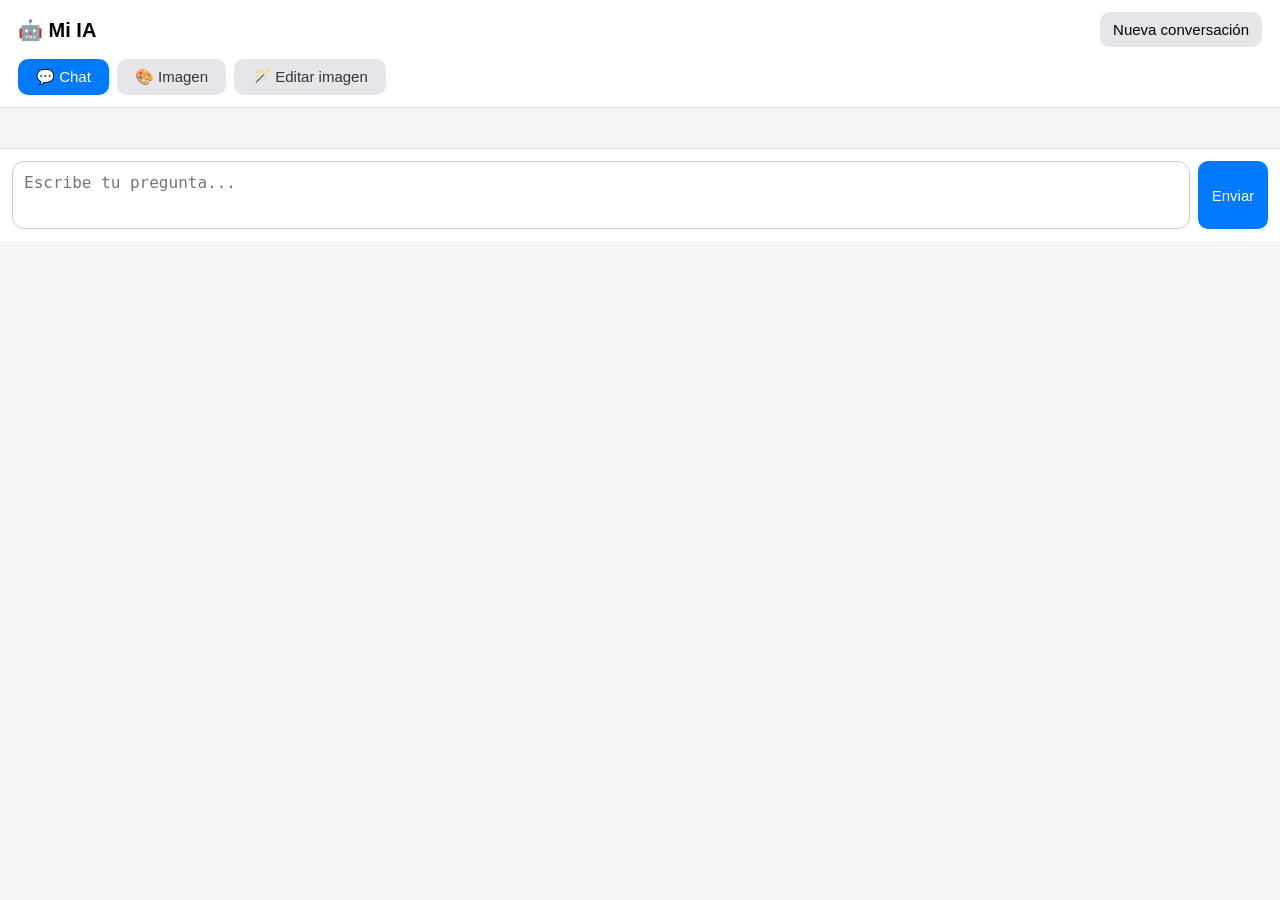
<file: src/web/index.html>
<!DOCTYPE html>
<html lang="es">

<head>
<meta charset="UTF-8">
<meta name="viewport" content="width=device-width, initial-scale=1.0">

<title>Mi IA</title>

<style>

body {
    font-family: -apple-system, BlinkMacSystemFont, "Segoe UI", sans-serif;
    margin: 0;
    background: #f5f5f7;
    height: 100vh;
    display: flex;
    flex-direction: column;
}

header {
    background: white;
    padding: 12px 18px;
    border-bottom: 1px solid #ddd;
}

.headerTop {
    display: flex;
    justify-content: space-between;
    align-items: center;
}

header h1 {
    margin: 0;
    font-size: 20px;
}

/* Tabs */

.tabs {
    display: flex;
    gap: 8px;
    margin-top: 12px;
}

.tab {
    background: #e5e5ea;
    color: #333;
    border: none;
    border-radius: 10px;
    padding: 9px 18px;
    font-size: 15px;
}

.tab.active {
    background: #007aff;
    color: white;
}

/* General buttons */

button {
    border: none;
    border-radius: 10px;
    padding: 9px 13px;
    font-size: 15px;
    cursor: pointer;
}

#newChat {
    background: #e5e5ea;
}

/* Chat */

#chat {
    flex: 1;
    overflow-y: auto;
    padding: 20px;
    max-width: 900px;
    width: 100%;
    box-sizing: border-box;
    margin: auto;
}

.message {
    margin-bottom: 16px;
    padding: 12px 15px;
    border-radius: 15px;
    line-height: 1.5;
    white-space: pre-wrap;
}

.user {
    background: #d9ecff;
    margin-left: 15%;
}

.assistant {
    background: white;
    margin-right: 15%;
    border: 1px solid #ddd;
}

/* Chat input */

#inputArea {
    background: white;
    border-top: 1px solid #ddd;
    padding: 12px;
    display: flex;
    gap: 8px;
}

#message {
    flex: 1;
    resize: none;
    border: 1px solid #ccc;
    border-radius: 12px;
    padding: 11px;
    font-size: 16px;
    min-height: 44px;
}

#send {
    background: #007aff;
    color: white;
    min-width: 70px;
}

#send:disabled {
    opacity: 0.5;
}

/* Image */

#imagePanel {
    flex: 1;
    overflow-y: auto;
    padding: 20px;
    box-sizing: border-box;
    max-width: 900px;
    width: 100%;
    margin: auto;
}

#imagePrompt {
    width: 100%;
    min-height: 120px;
    box-sizing: border-box;
    resize: vertical;
    border: 1px solid #ccc;
    border-radius: 12px;
    padding: 12px;
    font-size: 16px;
    font-family: inherit;
}

.imageControls {
    display: flex;
    gap: 8px;
    margin-top: 10px;
}

#generateImage {
    background: #007aff;
    color: white;
    flex: 1;
}

#generateImage:disabled {
    opacity: 0.5;
}

#imageStatus {
    margin-top: 15px;
    color: #555;
}

#generatedImage {
    display: none;
    width: 100%;
    margin-top: 20px;
    border-radius: 12px;
}

.hidden {
    display: none !important;
}


#editPanel {
    max-width: 900px;
    margin: 20px auto;
    padding: 16px;
}
#editPanel textarea {
    box-sizing: border-box;
    width: 100%;
    min-height: 110px;
    margin: 12px 0;
}
#editImageInput {
    display: block;
    max-width: 100%;
    margin: 16px 0;
}
#editPreview, #editedImage {
    display: block;
    max-width: 100%;
    max-height: 65vh;
    object-fit: contain;
    margin: 12px 0;
    border-radius: 8px;
}
#editedImage {
    display: none;
}
#editStatus {
    margin: 12px 0;
    overflow-wrap: anywhere;
}

</style>
</head>


<body>

<header>

    <div class="headerTop">

        <h1>🤖 Mi IA</h1>

        <button id="newChat">
            Nueva conversación
        </button>

    </div>

    <div class="tabs">

        <button
            id="chatTab"
            class="tab active">
            💬 Chat
        </button>

        <button
            id="imageTab"
            class="tab">
            🎨 Imagen
        </button>

        <button id="editTab" class="tab">🪄 Editar imagen</button>

    </div>

</header>


<!-- CHAT -->

<div id="chatView">

    <div id="chat"></div>

    <div id="inputArea">

        <textarea
            id="message"
            placeholder="Escribe tu pregunta..."
        ></textarea>

        <button id="send">
            Enviar
        </button>

    </div>

</div>


<!-- IMAGE -->

<div id="imageView" class="hidden">

    <div id="imagePanel">

        <h2>🎨 Generar imagen</h2>

        <textarea
            id="imagePrompt"
            placeholder="Describe la imagen que quieres generar..."
        >A beautiful realistic landscape of Toledo, Spain, at sunset, cinematic photography</textarea>

        <div class="imageControls">

            <button id="generateImage">
                Generar imagen
            </button>

        </div>

        <div id="imageStatus"></div>

        <img
            id="generatedImage"
            alt="Imagen generada"
        >

    </div>

</div>



<div id="editView" class="hidden">
    <div id="editPanel">
        <h2>🪄 Editar imagen</h2>
        <p>Selecciona una fotografía y describe los cambios que quieres realizar.</p>
        <input id="editImageInput" type="file" accept="image/*">
        <div id="editPreviewContainer" class="hidden">
            <p>Fotografía original:</p>
            <img id="editPreview" alt="Fotografía seleccionada">
        </div>
        <textarea id="editPrompt"
            placeholder="Ej.: Añade luz cálida de atardecer y un fondo natural, conservando el rostro y la identidad."></textarea>
        <div class="imageControls">
            <button id="editImageButton">Editar imagen</button>
        </div>
        <div id="editStatus"></div>
        <img id="editedImage" alt="Fotografía editada">
    </div>
</div>

<script>

/* =========================
   CHAT CONFIGURATION
   ========================= */

const API_URL =
    `http://${window.location.hostname}:8080/v1/chat/completions`;

const MODEL =
    "mlx-community/gpt-oss-20b-OptiQ-4bit";


/* =========================
   IMAGE CONFIGURATION
   ========================= */

const IMAGE_GENERATE_API = `http://${window.location.hostname}:8090/generate`;
const IMAGE_EDIT_API = `http://${window.location.hostname}:8090/edit`;


/* =========================
   CHAT STATE
   ========================= */

let messages =
    JSON.parse(
        localStorage.getItem("mlx_conversation") || "[]"
    ).map(message => message.role === "assistant"
        ? {...message, content: extractFinalAnswer(message.content)}
        : message
    ).filter(message => message.role !== "assistant" || message.content);

saveConversation();


const chat =
    document.getElementById("chat");

const input =
    document.getElementById("message");

const send =
    document.getElementById("send");

const newChat =
    document.getElementById("newChat");


/* =========================
   TABS
   ========================= */

const chatTab =
    document.getElementById("chatTab");

const imageTab =
    document.getElementById("imageTab");

const chatView =
    document.getElementById("chatView");

const imageView =
    document.getElementById("imageView");

const editTab = document.getElementById("editTab");
const editView = document.getElementById("editView");


function showChat() {
    chatTab.classList.add("active");
    imageTab.classList.remove("active");
    editTab.classList.remove("active");
    chatView.classList.remove("hidden");
    imageView.classList.add("hidden");
    editView.classList.add("hidden");
    newChat.style.display = "block";
    input.focus();
}

function showImages() {
    chatTab.classList.remove("active");
    imageTab.classList.add("active");
    editTab.classList.remove("active");
    chatView.classList.add("hidden");
    imageView.classList.remove("hidden");
    editView.classList.add("hidden");
    newChat.style.display = "none";
}

function showEdit() {
    chatTab.classList.remove("active");
    imageTab.classList.remove("active");
    editTab.classList.add("active");
    chatView.classList.add("hidden");
    imageView.classList.add("hidden");
    editView.classList.remove("hidden");
    newChat.style.display = "none";
}

/* =========================
   CHAT FUNCTIONS
   ========================= */

function saveConversation() {

    localStorage.setItem(
        "mlx_conversation",
        JSON.stringify(messages)
    );
}


function showMessage(role, text) {

    const div =
        document.createElement("div");

    div.className =
        "message " + role;

    div.textContent = text;

    chat.appendChild(div);

    chat.scrollTop =
        chat.scrollHeight;
}


function redraw() {

    chat.innerHTML = "";

    messages.forEach(message => {

        if (
            message.role === "user" ||
            message.role === "assistant"
        ) {

            showMessage(
                message.role,
                message.content
            );

        }

    });

}


function extractFinalAnswer(content) {

    if (!content) {
        return "";
    }

    /*
    GPT-OSS devuelve:

    <|channel|>analysis
    ...
    <|end|>
    <|start|>assistant
    <|channel|>final
    <|message|>
    RESPUESTA
    */

    const finalChannel =
        /<\|channel\|>final\s*<\|message\|>/;

    if (finalChannel.test(content)) {

        content =
            content.split(finalChannel)[1];

    } else if (content.includes("<|channel|>")) {

        return "";

    }

    content =
        content.replace(
            /<\|(?:end|fim_suffix|im_end)\|>[\s\S]*$/,
            ""
        );

    return content.trim();
}


async function sendMessage() {

    const text =
        input.value.trim();

    if (!text || send.disabled) {
        return;
    }

    input.value = "";

    messages.push({
        role: "user",
        content: text
    });

    showMessage(
        "user",
        text
    );

    saveConversation();

    send.disabled = true;
    send.textContent = "...";

    try {

        const response =
            await fetch(
                API_URL,
                {
                    method: "POST",

                    headers: {
                        "Content-Type":
                            "application/json"
                    },

                    body:
                        JSON.stringify({
                            model: MODEL,
                            messages: messages,
                            max_tokens: 500,
                            stream: false
                        })
                }
            );


        if (!response.ok) {

            const detail = await response.text();
            const contentType = response.headers.get("Content-Type") || "";
            const errorMessage = contentType.includes("application/json")
                ? JSON.parse(detail).error || detail
                : detail;

            throw new Error(
                "HTTP " + response.status +
                (errorMessage ? ": " + errorMessage : "")
            );

        }


        const data =
            await response.json();


        console.log(
            "Respuesta MLX:",
            data
        );


        if (
            !data.choices ||
            !data.choices[0] ||
            !data.choices[0].message
        ) {

            throw new Error(
                "Formato de respuesta inesperado"
            );

        }


        const raw =
            data.choices[0].message.content;


        const answer =
            extractFinalAnswer(raw);


        if (!answer) {

            throw new Error(
                data.choices[0].finish_reason === "length"
                    ? "GPT-OSS agotó el límite de tokens antes de responder. " +
                      "Prueba con una pregunta más breve o aumenta max_tokens."
                    : "GPT-OSS no devolvió una respuesta final"
            );

        }


        messages.push({
            role: "assistant",
            content: answer
        });


        showMessage(
            "assistant",
            answer
        );


        saveConversation();

    }

    catch (error) {

        console.error(error);

        showMessage(
            "assistant",
            "❌ Error: " + error.message
        );

    }

    finally {

        send.disabled = false;
        send.textContent = "Enviar";

        input.focus();

    }

}


/* =========================
   IMAGE GENERATION
   ========================= */

const imagePrompt =
    document.getElementById("imagePrompt");

const generateImageButton =
    document.getElementById("generateImage");

const imageStatus =
    document.getElementById("imageStatus");

const generatedImage =
    document.getElementById("generatedImage");


async function generateImage() {

    const prompt =
        imagePrompt.value.trim();

    if (
        !prompt ||
        generateImageButton.disabled
    ) {
        return;
    }


    generateImageButton.disabled = true;
    generateImageButton.textContent =
        "Generando...";

    imageStatus.textContent =
        "⏳ Generando imagen...";

    generatedImage.style.display =
        "none";


    try {

        const response =
            await fetch(
                IMAGE_GENERATE_API,
                {
                    method: "POST",

                    headers: {
                        "Content-Type":
                            "application/json"
                    },

                    body:
                        JSON.stringify({
                            prompt: prompt,
                            width: 1024,
                            height: 1024,
                            steps: 4
                        })
                }
            );


        if (!response.ok) {

            const detail = await response.text();
            const contentType = response.headers.get("Content-Type") || "";
            const errorMessage = contentType.includes("application/json")
                ? JSON.parse(detail).error || detail
                : detail;

            throw new Error(
                "HTTP " + response.status +
                (errorMessage ? ": " + errorMessage : "")
            );

        }


        const blob =
            await response.blob();


        const imageUrl =
            URL.createObjectURL(blob);


        generatedImage.src =
            imageUrl;

        generatedImage.style.display =
            "block";


        imageStatus.textContent =
            "✅ Imagen generada.";

    }

    catch (error) {

        console.error(error);

        imageStatus.textContent =
            "❌ Error: " + error.message;

    }

    finally {

        generateImageButton.disabled =
            false;

        generateImageButton.textContent =
            "Generar imagen";

    }

}



/* =========================
   IMAGE EDITING
   ========================= */

const editImageInput = document.getElementById("editImageInput");
const editPrompt = document.getElementById("editPrompt");
const editImageButton = document.getElementById("editImageButton");
const editStatus = document.getElementById("editStatus");
const editPreview = document.getElementById("editPreview");
const editPreviewContainer = document.getElementById("editPreviewContainer");
const editedImage = document.getElementById("editedImage");

editImageInput.addEventListener("change", function () {
    const file = editImageInput.files[0];
    editedImage.style.display = "none";

    if (!file) {
        editPreviewContainer.classList.add("hidden");
        return;
    }

    editPreview.src = URL.createObjectURL(file);
    editPreviewContainer.classList.remove("hidden");
    editStatus.textContent = "Fotografía seleccionada.";
});

async function editImage() {
    const file = editImageInput.files[0];
    const prompt = editPrompt.value.trim();

    if (!file) {
        editStatus.textContent = "Selecciona primero una fotografía.";
        return;
    }

    if (!prompt || editImageButton.disabled) {
        editStatus.textContent = "Escribe los cambios que deseas realizar.";
        return;
    }

    editImageButton.disabled = true;
    editImageButton.textContent = "Editando...";
    editStatus.textContent = "⏳ Editando la fotografía. Puede tardar un poco...";
    editedImage.style.display = "none";

    try {
        const imageData = await new Promise((resolve, reject) => {
            const reader = new FileReader();
            reader.onload = () => resolve(reader.result);
            reader.onerror = () => reject(new Error("No se pudo leer la fotografía."));
            reader.readAsDataURL(file);
        });

        const bitmap = await createImageBitmap(file);
        const scale = Math.min(1, 1536 / bitmap.width, 1536 / bitmap.height);
        const width = Math.max(256, Math.round(bitmap.width * scale));
        const height = Math.max(256, Math.round(bitmap.height * scale));
        bitmap.close();

        const response = await fetch(IMAGE_EDIT_API, {
            method: "POST",
            headers: {"Content-Type": "application/json"},
            body: JSON.stringify({
                prompt: prompt,
                image: imageData,
                width: width,
                height: height,
                steps: 4
            })
        });

        if (!response.ok) {
            let detail = "";
            try {
                const errorData = await response.json();
                detail = errorData.error || "";
            } catch (_) {}
            throw new Error("HTTP " + response.status +
                (detail ? ": " + detail : ""));
        }

        const blob = await response.blob();
        editedImage.src = URL.createObjectURL(blob);
        editedImage.style.display = "block";
        editStatus.textContent = "✅ Fotografía editada correctamente.";

    } catch (error) {
        console.error(error);
        editStatus.textContent = "❌ Error: " + error.message;
    } finally {
        editImageButton.disabled = false;
        editImageButton.textContent = "Editar imagen";
    }
}

editImageButton.addEventListener("click", editImage);


/* =========================
   EVENT LISTENERS
   ========================= */

send.addEventListener(
    "click",
    sendMessage
);


input.addEventListener(
    "keydown",
    function(event) {

        if (
            event.key === "Enter" &&
            !event.shiftKey
        ) {

            event.preventDefault();

            sendMessage();

        }

    }
);


newChat.addEventListener(
    "click",
    function() {

        if (
            confirm(
                "¿Borrar esta conversación y empezar una nueva?"
            )
        ) {

            messages = [];

            localStorage.removeItem(
                "mlx_conversation"
            );

            redraw();

        }

    }
);


chatTab.addEventListener(
    "click",
    showChat
);


imageTab.addEventListener(
    "click",
    showImages
);

editTab.addEventListener("click", showEdit);


generateImageButton.addEventListener(
    "click",
    generateImage
);


/* =========================
   INITIAL STATE
   ========================= */

redraw();

</script>

</body>
</html>
</file>
